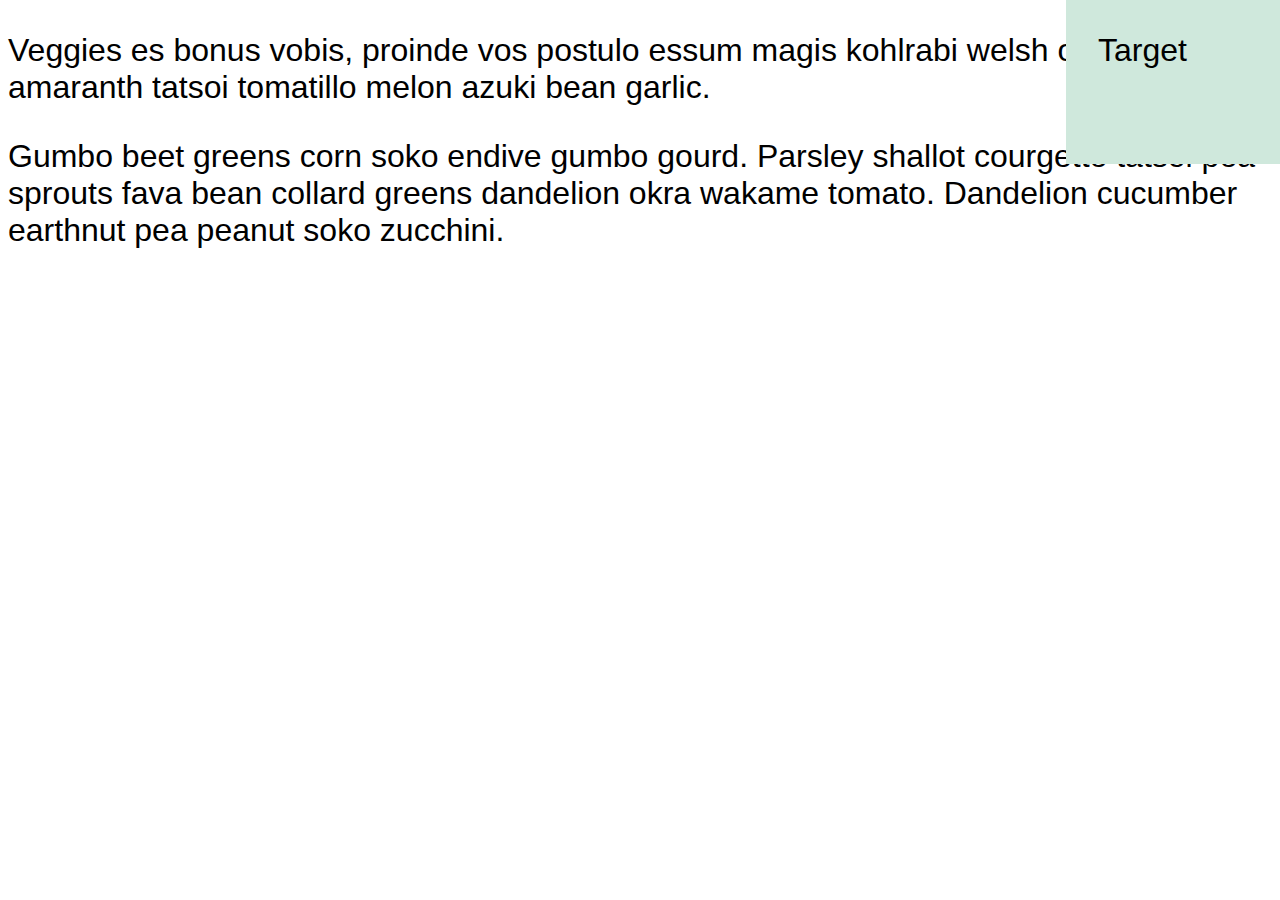
<file: index.html>
<!DOCTYPE html>
<html lang="en">
<head>
    <meta charset="UTF-8">
    <meta name="viewport" content="width=device-width, initial-scale=1.0">
    <title></title>
    <link rel="stylesheet" href="style.css">
</head>
<body>
    <div class="container">
        <p>Veggies es bonus vobis, proinde vos postulo essum magis kohlrabi welsh onion daikon amaranth tatsoi tomatillo melon azuki bean garlic.</p>
        <div class="float target">Target</div>
        <p>Gumbo beet greens corn soko endive gumbo gourd. Parsley shallot courgette tatsoi pea sprouts fava bean collard greens dandelion okra wakame tomato. Dandelion cucumber earthnut pea peanut soko zucchini.</p>
    </div>
    
</body>
</html>
</file>
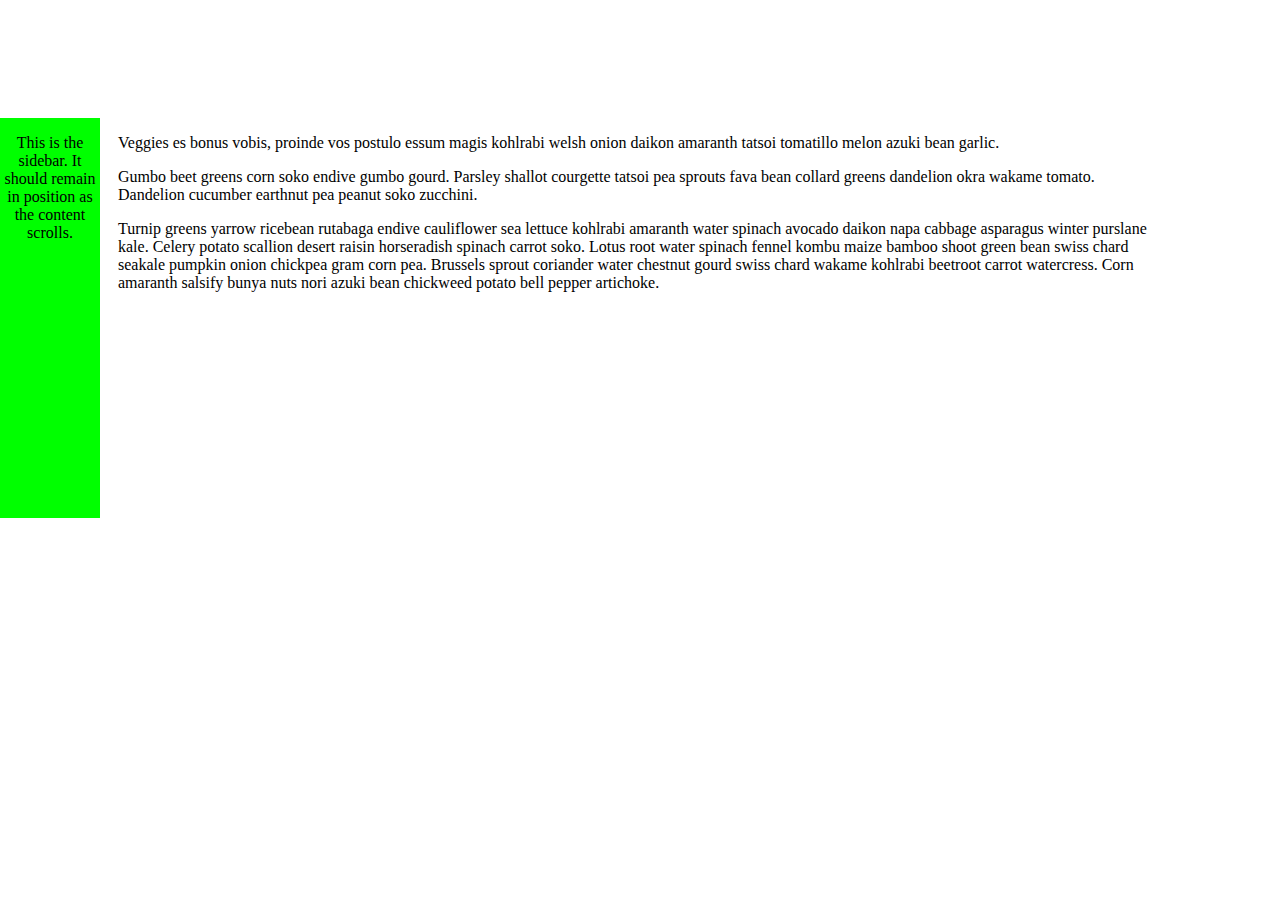
<file: second.html>
<!DOCTYPE html>
<html lang="en">
<head>
    <meta charset="UTF-8">
    <meta name="viewport" content="width=device-width, initial-scale=1.0">
    <title>Document</title>
    <link rel="stylesheet" href="./second.css">
</head>
<body>
    <div class="container">
        <div class="sidebar">
            <p>This is the sidebar. It should remain in position as the content scrolls.</p>
        </div>
        <div class="content">
            <p>Veggies es bonus vobis, proinde vos postulo essum magis kohlrabi welsh onion daikon amaranth tatsoi tomatillo melon azuki bean garlic.</p>
            <p>Gumbo beet greens corn soko endive gumbo gourd. Parsley shallot courgette tatsoi pea sprouts fava bean collard greens dandelion okra wakame tomato. Dandelion cucumber earthnut pea peanut soko zucchini.</p>
            <p>Turnip greens yarrow ricebean rutabaga endive cauliflower sea lettuce kohlrabi amaranth water spinach avocado daikon napa cabbage asparagus winter purslane kale. Celery potato scallion desert raisin horseradish spinach carrot soko. Lotus root water spinach fennel kombu maize bamboo shoot green bean swiss chard seakale pumpkin onion chickpea gram corn pea. Brussels sprout coriander water chestnut gourd swiss chard wakame kohlrabi beetroot carrot watercress. Corn amaranth salsify bunya nuts nori azuki bean chickweed potato bell pepper artichoke.</p>
        </div>
    </div>
    
</body>
</html>
</file>
<file: style.css>
.container{
 font-size:xx-large;
 font-family:Arial, Helvetica, sans-serif;
}

.target{
    position: absolute;
    top:0;
    right:0;
   
    
    
}

.float{
    background-color: rgb(207,232,220);
    width:150px;
    height:100px;
    padding:1em;
    font-family:Arial, Helvetica, sans-serif;
    
}
</file>
<file: second.css>
.container {
padding:110px;

}
.sidebar {
position:fixed;
height:400px;
width:100px;
background-color: lime;
text-align:center;
left:0;

}

.content{
    font:medium;
}
</file>
